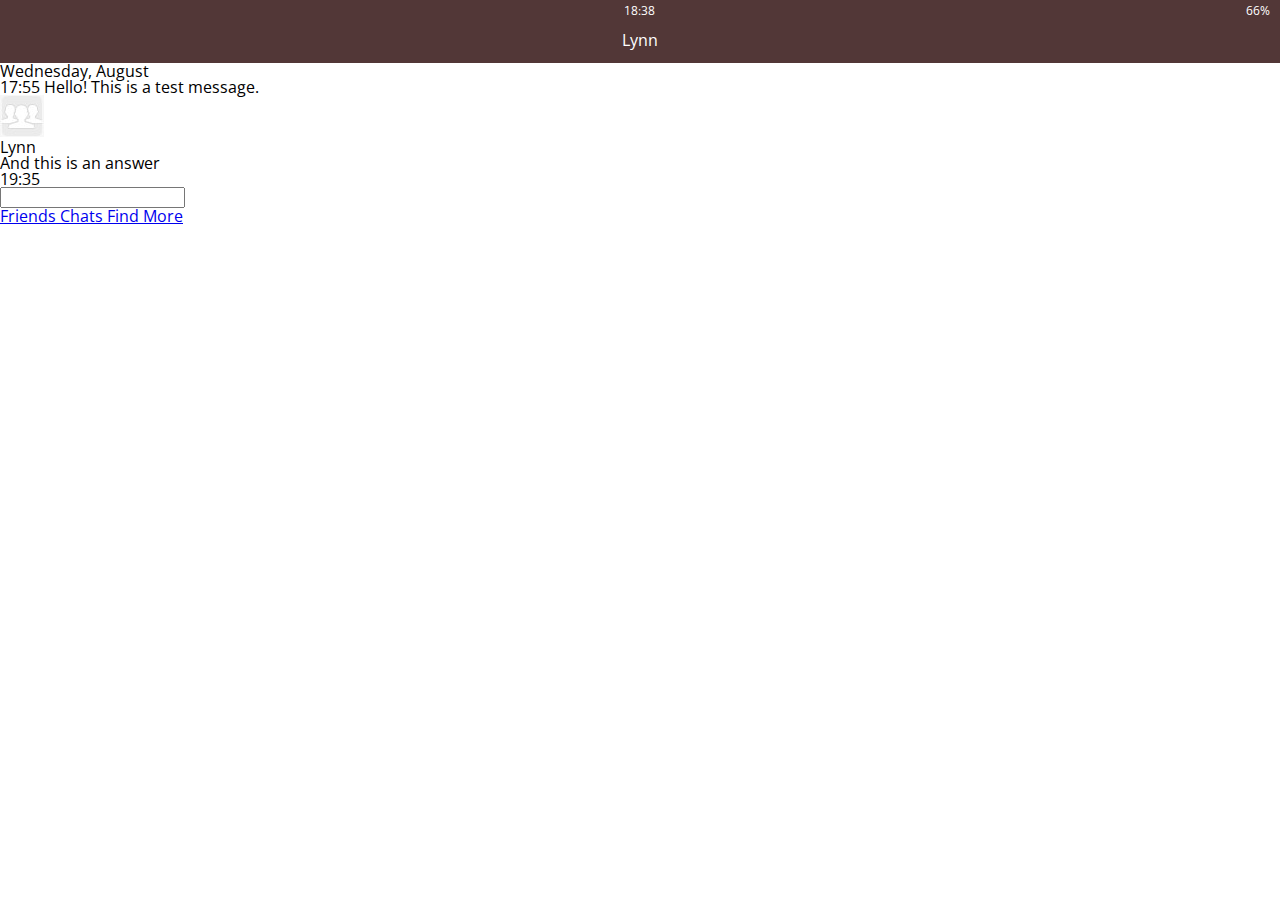
<file: chat.html>
<!DOCTYPE html>
<html lang="en">
<head>
  <meta charset="UTF-8">
  <meta name="viewport" content="width=device-width, initial-scale=1.0">
  <meta http-equiv="X-UA-Compatible" content="ie=edge">
  <link rel="stylesheet" href="https://use.fontawesome.com/releases/v5.3.1/css/all.css" integrity="sha384-mzrmE5qonljUremFsqc01SB46JvROS7bZs3IO2EmfFsd15uHvIt+Y8vEf7N7fWAU" crossorigin="anonymous">
  <title>Chat</title>
  <link rel="stylesheet" href="css/styles.css">

</head>
<body>
  <header class="top-header">
    <div class="header_top">
      <div class="header_column">
        <!-- plain icon -->
        <i class="fas fa-fighter-jet"></i>
        <!-- wifi icon -->
        <i class="fas fa-wifi"></i>

      </div>
      <div class="header_column">
        <span class="header_time">18:38</span>
      </div>
      <div class="header_column">
        <!-- moon icon -->
        <i class="fas fa-moon"></i>
        <i class="fab fa-bluetooth-b"></i>
        <!-- blue icon -->
        <span class="header_battery">66% <i class="fas fa-battery-three-quarters"></i><!-- battery icon --></span>
      </div>
    </div>
    <div class="header_bottom">
      <div class="header_column">
        <a href="chats.html">
          <i class="fa fa-chevron-left fa-lg"></i>
        </a>
      </div>
      <div class="header_column">
        <span class="header_text">Lynn</span>
      </div>
      <div class="header_column">
        <i class="fa fa-search"></i>
        <i class="fa fa-bars"></i>
      </div>
    </div>
  </header>
  <main class="chat">
    <div class="date-divider">
      <span class="date-divider_text">Wednesday, August</span>
    </div>
    <div class="chat_message char_message-from-me">
      <span class="chat_messag-time">17:55</span>
      <span class="chat_message-body">
        Hello! This is a test message.
      </span>
    </div>
    <div class="chat_message chat_message-to-me">
      <img src="images/avatar.jpg" alt="" class="chat_message-avatar">
      <div class="chat_message-center">
        <h3 class="chat_message-username">Lynn</h3>
        <span class="chat_message-body">
          And this is an answer
        </span>
      </div>
      <span class="chat_messag-time">19:35</span>
    </div>
  </main>
  <div class="type-message">
    <i class="fa fa-plus fa-lg"></i>
    <div class="type-message_input">
      <input type="text">
      <i class="fa fa-smile"></i>
      <span class="record-message">
        <i class="fa fa-microphone"></i>
      </span>
    </div>
  </div>
  <nav class="tab-bar">
    <a href="index.html" class="tab-bar_tab">
      <i class="fa fa-user"></i>
      <span class="tab-bar_title">Friends</span>
    </a>
    <a href="chats.html" class="tab-bar_tab tab-bar_tab-selected">
      <i class="fa fa-comment"></i>
      <span class="tab-bar_title">Chats</span>
    </a>
    <a href="find.html" class="tab-bar_tab">
      <i class="fa fa-search"></i>
      <span class="tab-bar_title">Find</span>
    </a>
    <a href="more.html" class="tab-bar_tab">
      <i class="fa fa-ellipsis-h"></i>
      <span class="tab-bar_title">More</span>
    </a>
  </nav>
</body>
</html>
</file>
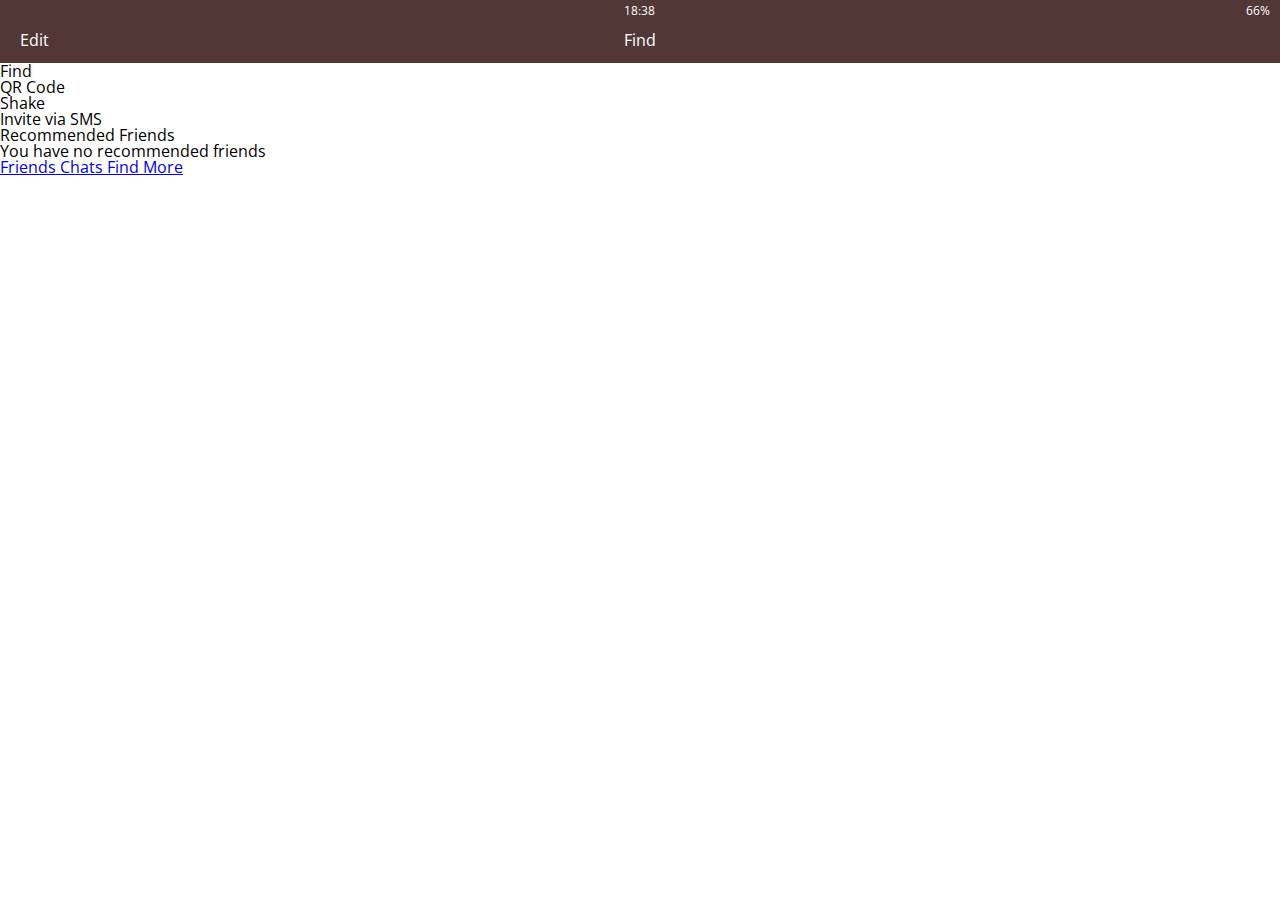
<file: find.html>
<!DOCTYPE html>
<html lang="en">
<head>
  <meta charset="UTF-8">
  <meta name="viewport" content="width=device-width, initial-scale=1.0">
  <meta http-equiv="X-UA-Compatible" content="ie=edge">
  <link rel="stylesheet" href="https://use.fontawesome.com/releases/v5.3.1/css/all.css" integrity="sha384-mzrmE5qonljUremFsqc01SB46JvROS7bZs3IO2EmfFsd15uHvIt+Y8vEf7N7fWAU" crossorigin="anonymous">
  <title>Find</title>
  <link rel="stylesheet" href="css/styles.css">

</head>
<body>
  <header class="top-header">
    <div class="header_top">
      <div class="header_column">
        <!-- plain icon -->
        <i class="fas fa-fighter-jet"></i>
        <!-- wifi icon -->
        <i class="fas fa-wifi"></i>

      </div>
      <div class="header_column">
        <span class="header_time">18:38</span>
      </div>
      <div class="header_column">
        <!-- moon icon -->
        <i class="fas fa-moon"></i>
        <i class="fab fa-bluetooth-b"></i>
        <!-- blue icon -->
        <span class="header_battery">66% <i class="fas fa-battery-three-quarters"></i><!-- battery icon --></span>
      </div>
    </div>
    <div class="header_bottom">
      <div class="header_column">
        <span class="header_text">Edit</span>
      </div>
      <div class="header_column">
        <span class="header_text">Find</span>
      </div>
      <div class="header_column">
        <i class="fa fa-cog fa-lg"></i>
      </div>
    </div>
  </header>
  <main class="find">
    <section class="find_options">
      <div class="find_option">
        <i class="fa fa-address-book fa-lg"></i>
        <span class="find_option-title">Find</span>
      </div>
      <div class="find_option">
        <i class="fa fa-qrcode fa-lg"></i>
        <span class="find_option-title">QR Code</span>
      </div>
      <div class="find_option">
        <i class="fa fa-mobile fa-lg"></i>
        <span class="find_option-title">Shake</span>
      </div>
      <div class="find_option">
        <i class="fa fa-envelope fa-lg"></i>
        <span class="find_option-title">Invite via SMS</span>
      </div>
    </section>
    <section class="find_recommended">
      <header>
        <h6 class="recommended_title">Recommended Friends</h6>
      </header>
      <div class="recommended_none">
        <span class="recommended_text">You have no recommended friends</span>  
      </div>


    </section>
  </main>

  <nav class="tab-bar">
    <a href="index.html" class="tab-bar_tab">
      <i class="fa fa-user"></i>
      <span class="tab-bar_title">Friends</span>
    </a>
    <a href="chats.html" class="tab-bar_tab">
      <i class="fa fa-comment"></i>
      <span class="tab-bar_title">Chats</span>
    </a>
    <a href="find.html" class="tab-bar_tab tab-bar_tab-selected">
      <i class="fa fa-search"></i>
      <span class="tab-bar_title">Find</span>
    </a>
    <a href="more.html" class="tab-bar_tab">
      <i class="fa fa-ellipsis-h"></i>
      <span class="tab-bar_title">More</span>
    </a>
  </nav>
</body>
</html>
</file>
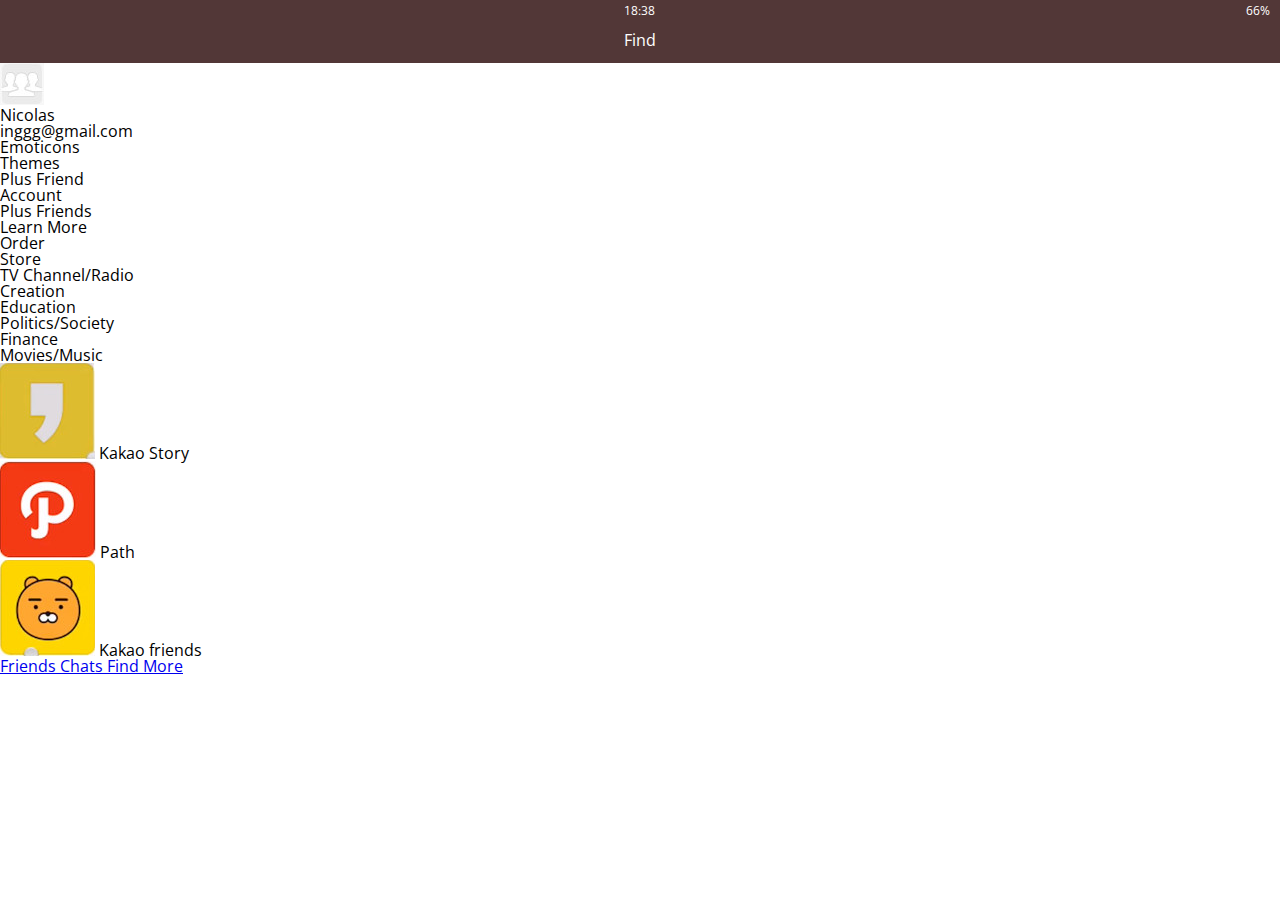
<file: more.html>
<!DOCTYPE html>
<html lang="en">
<head>
  <meta charset="UTF-8">
  <meta name="viewport" content="width=device-width, initial-scale=1.0">
  <meta http-equiv="X-UA-Compatible" content="ie=edge">
  <link rel="stylesheet" href="https://use.fontawesome.com/releases/v5.3.1/css/all.css" integrity="sha384-mzrmE5qonljUremFsqc01SB46JvROS7bZs3IO2EmfFsd15uHvIt+Y8vEf7N7fWAU" crossorigin="anonymous">
  <title>More</title>
  <link rel="stylesheet" href="css/styles.css">

</head>
<body>
  <header class="top-header">
    <div class="header_top">
      <div class="header_column">
        <!-- plain icon -->
        <i class="fas fa-fighter-jet"></i>
        <!-- wifi icon -->
        <i class="fas fa-wifi"></i>

      </div>
      <div class="header_column">
        <span class="header_time">18:38</span>
      </div>
      <div class="header_column">
        <!-- moon icon -->
        <i class="fas fa-moon"></i>
        <i class="fab fa-bluetooth-b"></i>
        <!-- blue icon -->
        <span class="header_battery">66% <i class="fas fa-battery-three-quarters"></i><!-- battery icon --></span>
      </div>
    </div>
    <div class="header_bottom">
      <div class="header_column">
      </div>
      <div class="header_column">
        <span class="header_text">Find</span>
      </div>
      <div class="header_column">
        <i class="fa fa-cog fa-lg"></i>
      </div>
    </div>
  </header>
  <main class="more">
    <header class="more_header">
      <div class="more-header_column">
        <img src="images/avatar.jpg" alt="">
        <div class="more-header_info">
          <h3 class="more-header_title">
            Nicolas
          </h3>
          <span class="more-header_subtitle">
            inggg@gmail.com
          </span>
        </div>
        <i class="fa fa-comment fa-lg"></i>
      </div>
    </header>
    <section class="more_options">
      <div class="more_option">
        <i class="fa fa-smile fa-lg"></i>
        <span class="more_optoin-title">Emoticons</span>
      </div>
      <div class="more_option">
        <i class="fa fa-paint-brush fa-lg"></i>
        <span class="more_optoin-title">Themes</span>
      </div>
      <div class="more_option">
        <i class="fa fa-hand-peace fa-lg"></i>
        <span class="more_optoin-title">Plus Friend</span>
      </div>
      <div class="more_option">
        <i class="fa fa-user-circle fa-lg"></i>
        <span class="more_optoin-title">Account</span>
      </div>
    </section>
    <section class="plus-friends">
      <header class="plus-friends_header">
        <h2 class="plus-friends_title">Plus Friends</h2>
        <span class="plus-friends_learn-more">
          <i class="fa fa-info-circle"></i>
          Learn More
        </span>
      </header>
      <div class="plus-friends_items">
        <div class="plus-friends-item">
          <i class="fa fa-utensils"></i>
          <span class="plus-friends_item-title">Order</span>
        </div>
        <div class="plus-friends-item">
          <i class="fa fa-home"></i>
          <span class="plus-friends_item-title">Store</span>
        </div>
        <div class="plus-friends-item">
          <i class="fa fa-tv"></i>
          <span class="plus-friends_item-title">TV Channel/Radio</span>
        </div>
        <div class="plus-friends-item">
          <i class="fa fa-pen"></i>
          <span class="plus-friends_item-title">Creation</span>
        </div>
        <div class="plus-friends-item">
          <i class="fa fa-graduation-cap"></i>
          <span class="plus-friends_item-title">Education</span>
        </div>
        <div class="plus-friends-item">
          <i class="fa fa-university"></i>
          <span class="plus-friends_item-title">Politics/Society</span>
        </div>
        <div class="plus-friends-item">
          <i class="fa fa-piggy-bank"></i>
          <span class="plus-friends_item-title">Finance</span>
        </div>
        <div class="plus-friends-item">
          <i class="fa fa-video"></i>
          <span class="plus-friends_item-title">Movies/Music</span>
        </div>
      </div>
    </section>
    <section class="more_options">
      <div class="more_option">
        <img src="images/story.jpg" alt="" class="more_options-image">
        <span class="more_options-title">Kakao Story</span>
      </div>
      <div class="more_option">
        <img src="images/path.jpg" alt="" class="more_options-image">
        <span class="more_options-title">Path</span>
      </div>
      <div class="more_option">
        <img src="images/friends.jpg" alt="" class="more_options-image">
        <span class="more_options-title">Kakao friends</span>
      </div>
    </section>
  </main>
  <nav class="tab-bar">
    <a href="index.html" class="tab-bar_tab">
      <i class="fa fa-user"></i>
      <span class="tab-bar_title">Friends</span>
    </a>
    <a href="chats.html" class="tab-bar_tab">
      <i class="fa fa-comment"></i>
      <span class="tab-bar_title">Chats</span>
    </a>
    <a href="find.html" class="tab-bar_tab">
      <i class="fa fa-search"></i>
      <span class="tab-bar_title">Find</span>
    </a>
    <a href="more.html" class="tab-bar_tab tab-bar_tab-selected">
      <i class="fa fa-ellipsis-h"></i>
      <span class="tab-bar_title">More</span>
    </a>
  </nav>
</body>
</html>
</file>
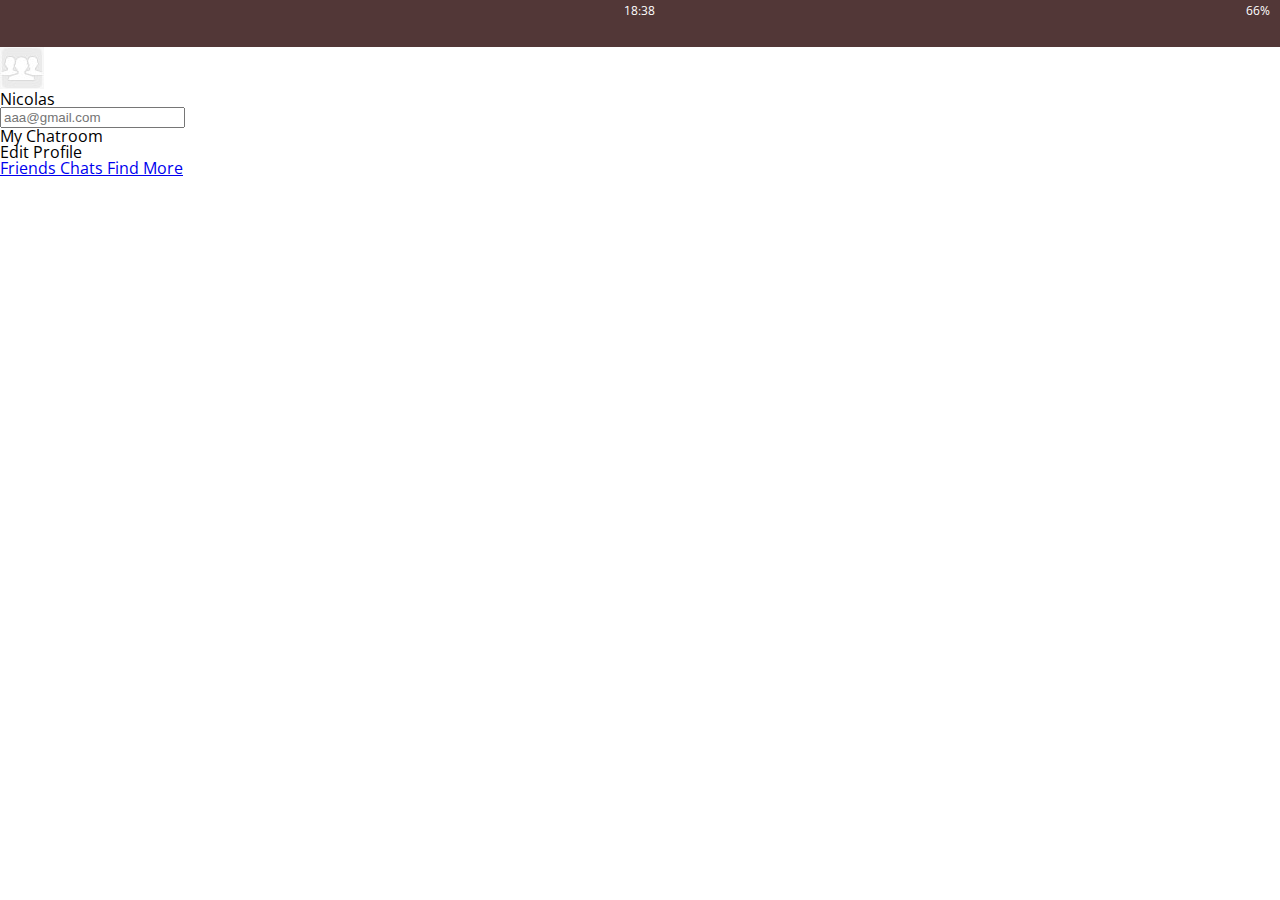
<file: profile.html>
<!DOCTYPE html>
<html lang="en">
<head>
  <meta charset="UTF-8">
  <meta name="viewport" content="width=device-width, initial-scale=1.0">
  <meta http-equiv="X-UA-Compatible" content="ie=edge">
  <link rel="stylesheet" href="https://use.fontawesome.com/releases/v5.3.1/css/all.css" integrity="sha384-mzrmE5qonljUremFsqc01SB46JvROS7bZs3IO2EmfFsd15uHvIt+Y8vEf7N7fWAU" crossorigin="anonymous">
  <title>Profile</title>
  <link rel="stylesheet" href="css/styles.css">

</head>
<body>
  <header class="top-header">
    <div class="header_top">
      <div class="header_column">
        <!-- plain icon -->
        <i class="fas fa-fighter-jet"></i>
        <!-- wifi icon -->
        <i class="fas fa-wifi"></i>

      </div>
      <div class="header_column">
        <span class="header_time">18:38</span>
      </div>
      <div class="header_column">
        <!-- moon icon -->
        <i class="fas fa-moon"></i>
        <i class="fab fa-bluetooth-b"></i>
        <!-- blue icon -->
        <span class="header_battery">66% <i class="fas fa-battery-three-quarters"></i><!-- battery icon --></span>
      </div>
    </div>
    <div class="header_bottom">
      <div class="header_column">
        <a href="index.html">
          <i class="fa fa-times fa-lg"></i>
        </a>
      </div>
      <div class="header_column">
      </div>
      <div class="header_column">
        <i class="fa fa-user fa-lg"></i>
      </div>
    </div>
  </header>
  <main class="profile">
    <header class="profile_header">
      <img src="images/avatar.jpg" alt="">
      <h3 class="profile_header-title">Nicolas</h3>
    </header>
    <input type="text" placeholder="aaa@gmail.com">
    <div class="profiles_actions">
      <div class="profiles_action">
        <span class="profile_action-circle">
          <i class="fa fa-comment"></i>
        </span>
        <span class="profile_action-title">My Chatroom</span>
      </div>
      <div class="profiles_action">
        <span class="profile_action-circle">
          <i class="fa fa-pen"></i>
        </span>
        <span class="profile_action-title">Edit Profile</span>
      </div>
    </div>
  </main>
  <nav class="tab-bar">
    <a href="index.html" class="tab-bar_tab">
      <i class="fa fa-user"></i>
      <span class="tab-bar_title">Friends</span>
    </a>
    <a href="chats.html" class="tab-bar_tab tab-bar_tab-selected">
      <i class="fa fa-comment"></i>
      <span class="tab-bar_title">Chats</span>
    </a>
    <a href="find.html" class="tab-bar_tab">
      <i class="fa fa-search"></i>
      <span class="tab-bar_title">Find</span>
    </a>
    <a href="more.html" class="tab-bar_tab">
      <i class="fa fa-ellipsis-h"></i>
      <span class="tab-bar_title">More</span>
    </a>
  </nav>
</body>
</html>
</file>
<file: css/styles.css>
@import url('https://fonts.googleapis.com/css?family=Open+Sans:400,600');
@import 'reset.css';
@import 'global.css';
@import 'header.css';
</file>
